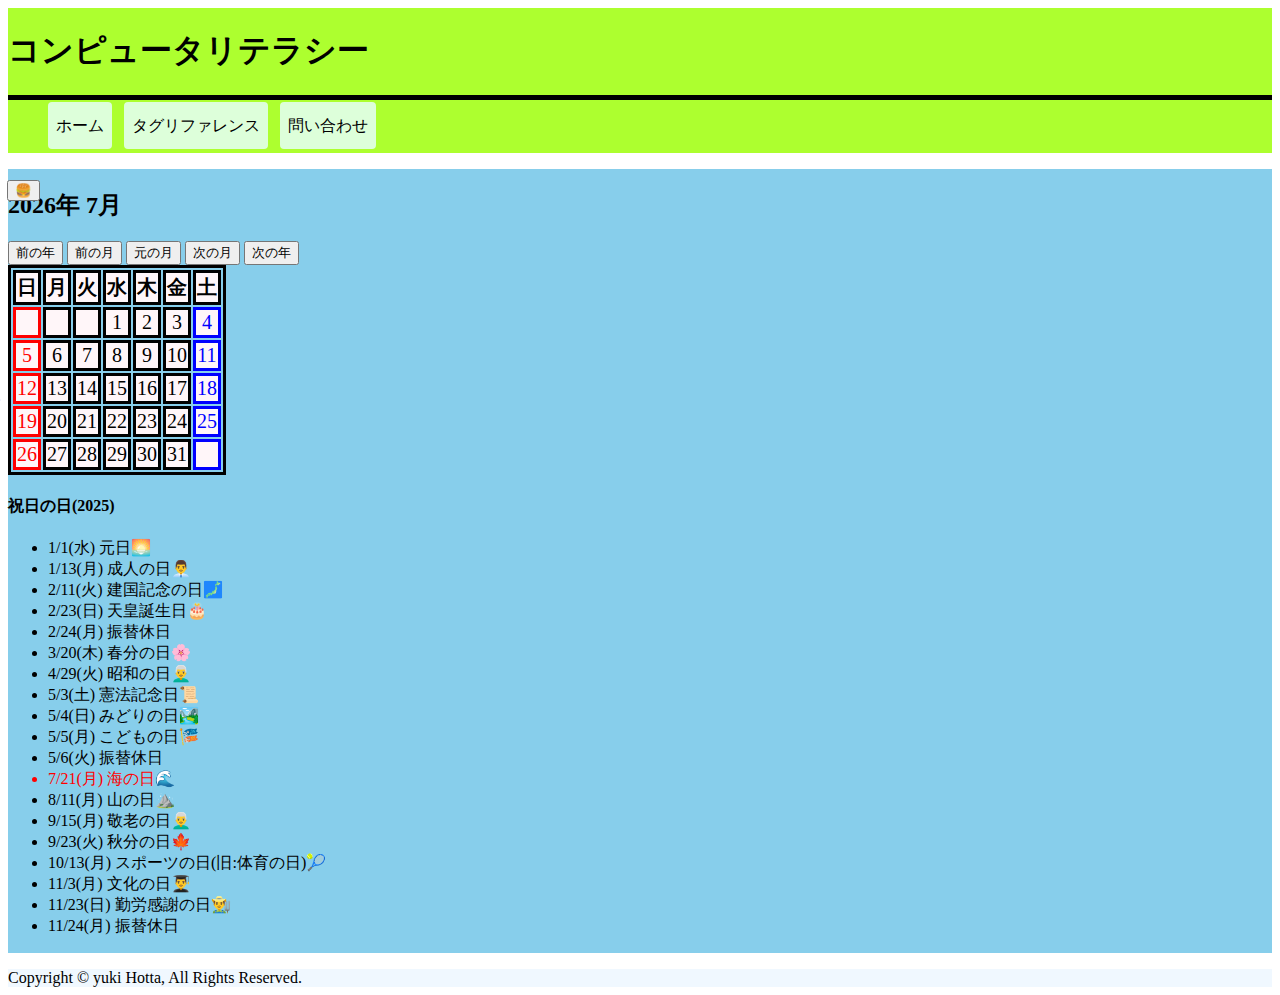
<file: calender.html>
<!DOCTYPE html>
<html lang="en">
<head>
    <meta charset="UTF-8">
    <meta name="viewport" content="width=device-width, initial-scale=1.0">
    <title>カレンダー</title>

    <link rel="stylesheet" href="./css/main.css">
    <style>
        table, tr, th, td {
            border: solid;
        }
    </style>
</head>
<body>
    <div class="container">
        <header>
            <h1>コンピュータリテラシー</h1>

            <hr>

            <nav class="gnav">
                <ul>
                    <li>ホーム</li>
                    <li>タグリファレンス</li>
                    <li>問い合わせ</li>
                </ul>
            </nav>

        </header>

        <aside class="drower">
            <section>
                <button id="page">🍔</button>
                <h3>ページ移動</h3>
                <ul>
                    <li>
                        <a href="index.html">メインページ(index.html)</a>
                    </li>

                    <li>
                        <a href="save_img.html">気に入った画像(save_img.html)</a>
                    </li>
                </ul>

                <h3>scratchでゲームプレイ</h3>
                <ul>
                    <li>
                        <a href="https://scratch.mit.edu/projects/719529887/" target="blank">APEXもどき</a>
                    </li>
                    <li>
                        <a href="https://scratch.mit.edu/projects/695443675/" target="blank">くじらシューティング</a>
                    </li>
                </ul>
            </section>
        </aside>

        <main>
            <!-- javascriptで月を変更できるようにしたい -->
            <h2 id="month_number">N月のカレンダー</h2>

            <!-- 月変更ボタン -->
            <div>
                <button onclick="changeMonth(-12)">前の年</button>
                <button onclick="changeMonth(-1)">前の月</button>
                <button onclick="resetMonth()">元の月</button>
                <button onclick="changeMonth(1)">次の月</button>
                <button onclick="changeMonth(12)">次の年</button>
                
            </div>

            <table id="calendar">
                <thead>
                    <tr>
                        <th>日</th>
                        <th>月</th>
                        <th>火</th>
                        <th>水</th>
                        <th>木</th>
                        <th>金</th>
                        <th>土</th>
                    </tr>
                </thead>

                <tbody id="calendar-body"></tbody>

            </table>

            <div>
                <h4>祝日の日(2025)</h4>
                <ul>
                    <li>1/1(水) 元日🌅</li>
                    <li>1/13(月) 成人の日👨‍💼</li>
                    <li>2/11(火) 建国記念の日🗾</li>
                    <li>2/23(日) 天皇誕生日🎂</li>
                    <li>2/24(月) 振替休日</li>
                    <li>3/20(木) 春分の日🌸</li>
                    <li>4/29(火) 昭和の日👨‍🦳</li>
                    <li>5/3(土) 憲法記念日📜</li>
                    <li>5/4(日) みどりの日🏞️</li>
                    <li>5/5(月) こどもの日🎏</li>
                    <li>5/6(火) 振替休日</li>
                    <li class="now">7/21(月) 海の日🌊</li>
                    <li>8/11(月) 山の日⛰️</li>
                    <li>9/15(月) 敬老の日👨‍🦳</li>
                    <li>9/23(火) 秋分の日🍁</li>
                    <li>10/13(月) スポーツの日(旧:体育の日)🎾</li>
                    <li>11/3(月) 文化の日👨‍🎓</li>
                    <li>11/23(日) 勤労感謝の日👨‍🌾</li>
                    <li>11/24(月) 振替休日</li>
                </ul>
            </div>

        </main>

        <footer>
            Copyright &copy; yuki Hotta, All Rights Reserved.
        </footer>
    </div>

    <!-- 外部のライブラリは先に読みこむ必要がある -->
    <script src="https://ajax.googleapis.com/ajax/libs/jquery/3.7.1/jquery.min.js"></script>
    <!-- chartJSのライブラリ -->
    <!-- <script src="https://cdn.jsdelivr.net/npm/chart.js@4.5.0/dist/chart.umd.min.js"></script> -->

    <!-- 自分のJSファイル -->
    <script src="./js/jquery_mypage.js"></script>
    <!-- <script src="./js/chart_mypage.js"></script> -->
</body>
</html>
</file>
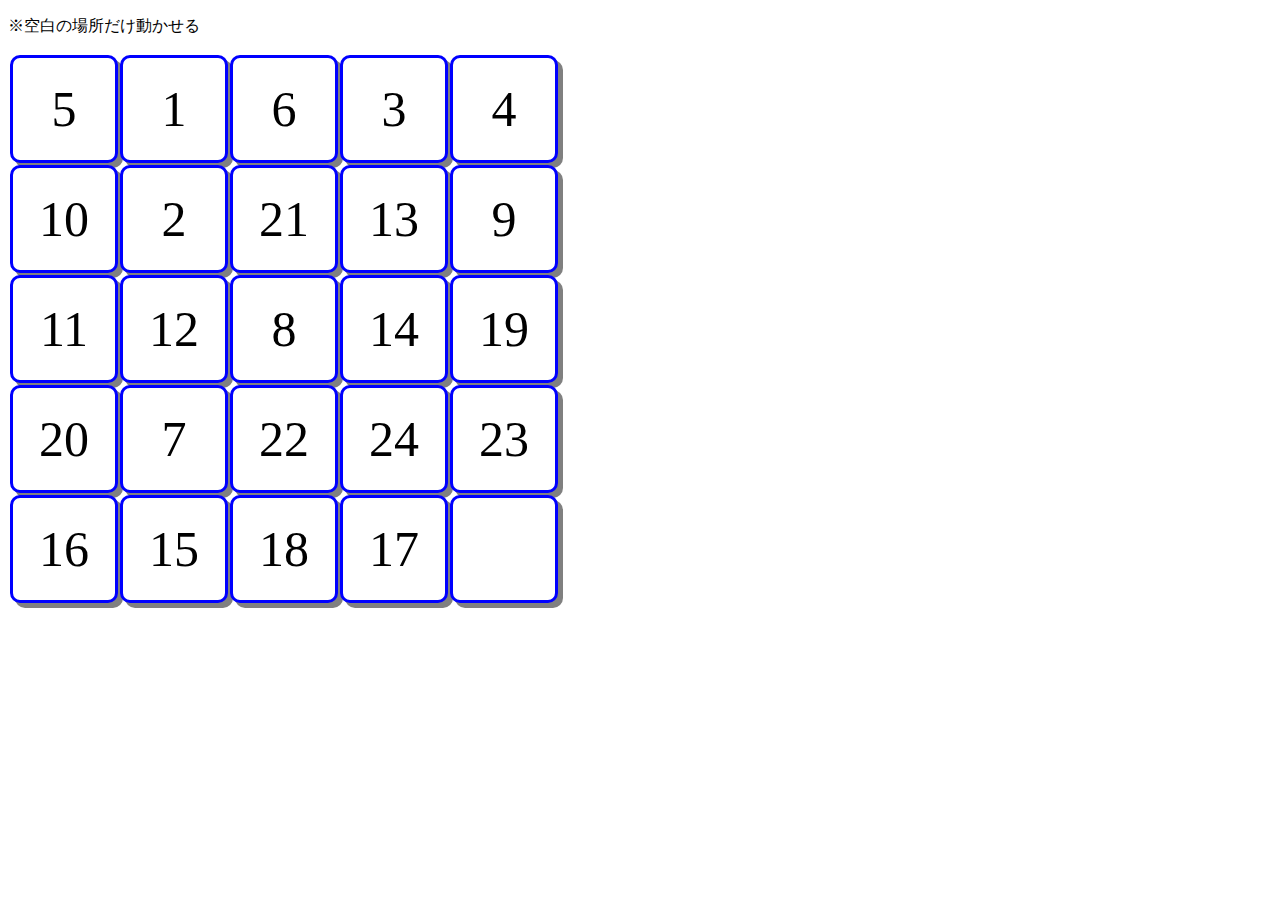
<file: slide puzzle.html>
<!DOCTYPE html>
<html>
<head>
    <meta charset="UTF-8">
    <title>スライドパズル</title>
    <style>
        .tile{
            width:100px;
            height:100px;
            border:3px solid blue;
            border-radius: 10px;
            text-align:center;
            font-size:50px;
            background-color:white;
            margin-left:auto;
            margin-right:auto;
            box-shadow: rgb(128, 128, 128) 5px 5px;
            border-color:blue;
        }
        #table{
            float:left;
            cursor:pointer;
        }
        #clear{
            float:right;
            font-size: 50px;
            color:red;
        }
    </style>
</head>
<body onload="init()">
    <p>※空白の場所だけ動かせる</p>
    <table id="table"></table>
    <p id="clear"></p>
<script>
"use strict"//厳格モード
    const tiles = [];//タイル用枠組み

    function init(){
        let table = document.getElementById("table");//一度完成品を作る
        for(let i = 0; i<5; i++){
            let tr = document.createElement("tr");
            for(let j = 0; j<5; j++){
                let td = document.createElement("td");
                let index = i * 5 + j;//コマの場所を決めている
                td.className = "tile";
                td.index = index;//コマの位置
                td.value = index;//プログラム上のコマの数字
                td.textContent =  index == 0 ? "" : index;//コマ内の数字
                td.onclick = click;//押したときに起動　※()を付けると返り値が必要になる
                tr.appendChild(td);//行にコマを入れる
                tiles.push(td);
            }
            table.appendChild(tr);//表にコマを入れた行を入れる
        }

        for(let i = 0; i<1000; i++){
            click({ target: { index: Math.floor(Math.random() * 25) } });/*自動的にクリックして実質ランダム
                                                                        (この場合500回入れ替えが起きる*/
        }
    }

    function click(e){
        let i = e.target.index;//クリックした場所のindex値を代入

        if(i-5 >= 0 && tiles[i-5].value == 0){//上と入れ替え※最上段の時できないようにしている
            swap(i, i-5);
            check();
        }else if(i+5 < 25 && tiles[i+5].value == 0){//下と入れ替え
            swap(i, i+5);
            check();
        }else if(i%5 != 0 && tiles[i-1].value == 0){//左と入れ替え
            swap(i, i-1);
            check();
        }else if(i%5 != 4 && tiles[i+1].value == 0){//右と入れ替え
            swap(i, i+1);
            check();
        }
    }

    function swap(i, j){
        let tmp = tiles[i].value;//変更先を一時避難
        tiles[i].textContent = tiles[j].textContent;
        tiles[i].value = tiles[j].value;
        tiles[j].textContent = tmp;
        tiles[j].value = tmp;
    }

    function check(){
        if(tiles[0].textContent === ""){
            if(tiles[1].textContent === "1"){
                if(tiles[2].textContent === "2"){
                    if(tiles[3].textContent === "3"){
                        if(tiles[4].textContent === "4"){
                            if(tiles[5].textContent === "5"){
                                if(tiles[6].textContent === "6"){
                                    if(tiles[7].textContent === "7"){
                                        if(tiles[8].textContent === "8"){
                                            if(tiles[9].textContent === "9"){
                                                if(tiles[10].textContent === "10"){
                                                    if(tiles[11].textContent === "11"){
                                                        if(tiles[12].textContent === "12"){
                                                            if(tiles[13].textContent === "13"){
                                                                if(tiles[14].textContent === "14"){
                                                                    if(tiles[15].textContent === "15"){
                                                                        if(tiles[16].textContent === "16"){
                                                                            if(tiles[17].textContent === "17"){
                                                                                if(tiles[18].textContent === "18"){
                                                                                    if(tiles[19].textContent === "19"){
                                                                                        if(tiles[20].textContent === "20"){
                                                                                            if(tiles[21].textContent === "21"){
                                                                                                if(tiles[22].textContent === "22"){
                                                                                                    if(tiles[23].textContent === "23"){
                                                                                                        if(tiles[24].textContent === "24"){
                                                                                                            document.getElementById("clear").textContent = "コングラチュレーション！！";
                                                                                                        }
                                                                                                    }
                                                                                                }
                                                                                            }
                                                                                        }
                                                                                    }
                                                                                }
                                                                            }
                                                                        }
                                                                    }
                                                                }
                                                            }
                                                        }
                                                    }
                                                }
                                            }
                                        }
                                    }
                                }
                            }
                        }
                    }
                }
            }
        }else{
            document.getElementById("clear").textContent = "";
        }
    }
</script>
</body>
</html>
</file>
<file: css/main.css>
@charset "utf-8";

.container {
    display: grid;
    /* mainを2,a-sideを1にする */
    grid-template-columns: 1fr 2fr;
    /* グリッドの領域の振り分け、構成を定義している(場所も) */
    grid-template-areas:
        "header-A header-A"
        "main-A main-A"
        "footer-A footer-A"
    ;

    column-gap: 1em;
    row-gap: 1em;
}




/* 全てのページの構成要素 */
header {
    background: greenyellow;
    grid-area: header-A;
}

main {
    background: skyblue;
    grid-area: main-A;
    position: relative;
}

aside {
    background: pink;

    /* 画面に固定 */
    position: fixed;
    /* 最初に枠外にしておく */
    left: -200px;
    grid-area: aside-A;

    /* 表示するときの定義 */
    left: 0;
    width: 200px;
    /* ヘッダー分の高さを引く */
    height: calc(100% - 170px);
    top: 170px;
    /* mainの上に表示 */
    z-index: 5;

    /* 0%と-100%を切り替えて表示非表示させる */
    transform: translateX(-100%);
    /* easeで自然的な動きを行う */
    /* 最初は遅く、途中から速く、最後はまた遅く進行 */
    transition: 0.3s ease;
}

aside.open {
    /* open属性が付くと移動する */
    transform: translateX(0);
}

aside button {
    /* 相対的(親基準で)に位置を固定 */
    position: absolute;
    /* 移動時間の設定 */
    transition: 0.3s;
    top: 10px;
    /* asideの右端から外に配置 */
    right:-40px;
    /* ボタンが一番前に来るようにする */
    z-index: 10;
}

footer {
    background: aliceblue;
    grid-area: footer-A;
}

.back-ground {
    /* 画像の幅が足りない場合は同じ画像がリピートされる */
    background-image: url(../../problem2/img/pastel-back.jpg);

    background-repeat: no-repeat;

    /* 画面いっぱいに出力するとき100%にする */
    background-size: 100%;
}

/* ヘッダーの変更 */
.gnav > ul > li{
    /* ボックスモデルの変更(inlineがボックスから変更可能) */
    display: inline;

    /* inlineにすると横幅の指定が出来ないが、padding等を用いると操作できる */
    margin: 0 8px 0 0;
    border-radius: 4px;
    padding: 15px 8px;

    background-color: rgb(221, 255, 218);

}

/* 水平線の変更 */
hr{
    /* 元の線を消す */
    border: 0;
    /* hrの高さを指定→太さの指定 */
    height: 5px;
    /* 色の指定 */
    background-color: black;
}




/* 未訪問のリンクを指定するとき */
a:link{
    color: blue;
}

/* 訪問済みのリンク */
a:visited{
    color: violet;
}




/* メインページのサイト */
/* 動画のボーダーの消去※htmlでも書けるが現在廃止されている */
iframe {
  border: none;
}

/* 時計と外部リンクを横並びにする */
.one_container{
    display: flex;
    justify-content: flex-start;
    align-items: center; /* 縦方向のセンタリング */
    /* 要素ごとの空白 */
    gap: 10em;
}

/* 時計のスタイル */
.clock {
    font-size: 50px;
    font-weight: bold;
    align-items: center;
    margin-left: 300px;

    /* テキストと背景の色 */
    color: #00f0ff;
    background-color: #001f26;

    /* テキストの影を複数重ねて、発光しているように見せる */
    /* 後半の影ほどぼかしが強くなっている */
    text-shadow: 0 0 5px #00f0ff, 0 0 10px #00f0ff, 0 0 20px #00f0ff;

    /* ボーダーの定義 */
    border: 2px solid #00f0ff;
    border-radius: 8px;
    /* テキストの余白 */
    padding: 10px 20px;
    display: inline-block;
}




/* 表要素(カレンダーサイト) */
tr{
    font-size: 20px;
    background-color:rgb(255, 246, 249);
    text-align: center;
}

td{
    text-align: center;
}

td:first-child{
    color:red;
}

td:last-child{
    color:blue;
}

.holiday {
    color:red;
}

.now{
    color:red;
}

/* 写真の定義 */
.picture{
    display: flex;
    align-items: center;
}

.picture_title{
    display: flex;
    align-items: center;
    gap: 300px
}
</file>
